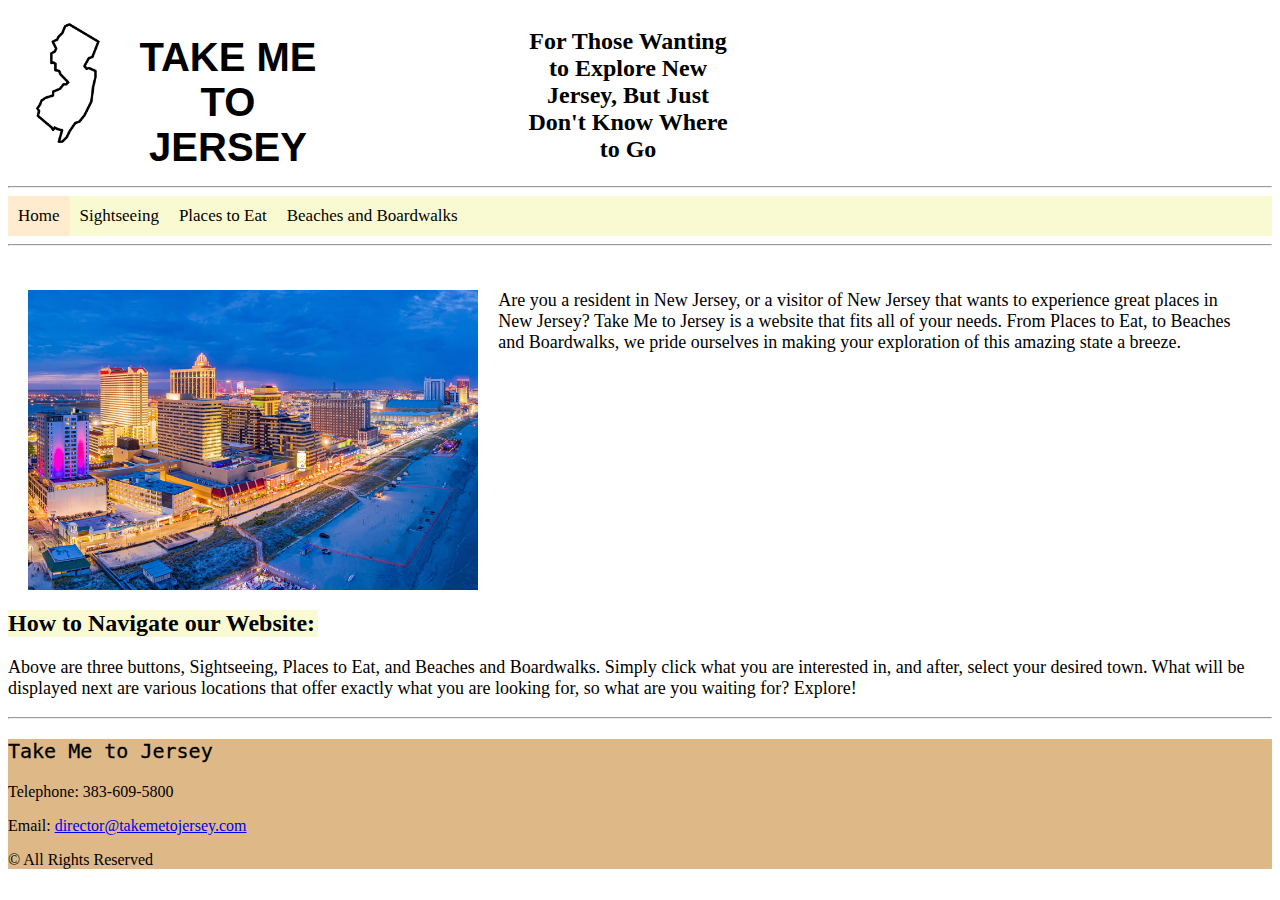
<file: index.html>
<!DOCTYPE html>
<html lang="en">
<head>
    <meta charset="UTF-8">
    <meta name="viewport" content="width=device-width, initial-scale=1.0">
    <title>Take Me to Jersey</title>
    <link rel="icon" href="/jersey.png">
    <link rel="stylesheet" text="text/css" href="/jerseywebsite.css">
</head>
    <body>
    <header>
    <div>
        <div class="topHeader">
        <img src="/jersey.png" class="jerseyIcon">
        <h1 class="jerseySightsTop">TAKE ME TO JERSEY</h1> 
        <h2 class="forThose">For Those Wanting to Explore New Jersey,
            But Just Don't Know Where to Go
        </h2>
        </div>
        <hr>
        <div class="navBar">
            <a class="active" href="#home">Home</a>
            <a href="/sightseePage.html">Sightseeing</a>
            <a href="eatPage.html">Places to Eat</a>
            <a href="/bbwalkPage.html">Beaches and Boardwalks</a>
        </div>
        <hr>
    </div>
    <br>
    <div class="wrapper">
    <img src="/jerseyHomeImage.jpg" class="jerseyHomeImage">
    <p class="openingText">Are you a resident in New Jersey, or a 
        visitor of New Jersey that wants to experience great places
        in New Jersey? Take Me to Jersey is a website that fits all of your
        needs. From Places to Eat, to Beaches and Boardwalks, we
        pride ourselves in making your exploration of this amazing state
        a breeze.
    </p>
    </div>
    <h2 class="howNav">How to Navigate our Website:</h2>
    <p class="openingText">Above are three buttons, Sightseeing,
        Places to Eat, and Beaches and Boardwalks. Simply click what you
        are interested in, and after, select your desired town. What will
        be displayed next are various locations that offer exactly what
        you are looking for, so what are you waiting for? Explore! 
    </p>
    </header>
    <footer>
        <hr>
        <div style="background-color: burlywood;">
            <p style="font-family: monospace; font-size: x-large;color: black;-webkit-text-stroke: .02cap;-webkit-text-stroke-color: black;">
            Take Me to Jersey</p>
            <p style="color: black;">Telephone: 383-609-5800</p>
            <p style="color: black;">Email: <a href="malito:director@takemetojersey.com">director@takemetojersey.com</a></p>
            <p style="color: black;">&copy; All Rights Reserved</p>
            </div>
    </footer>
    </body>
</html>
</file>
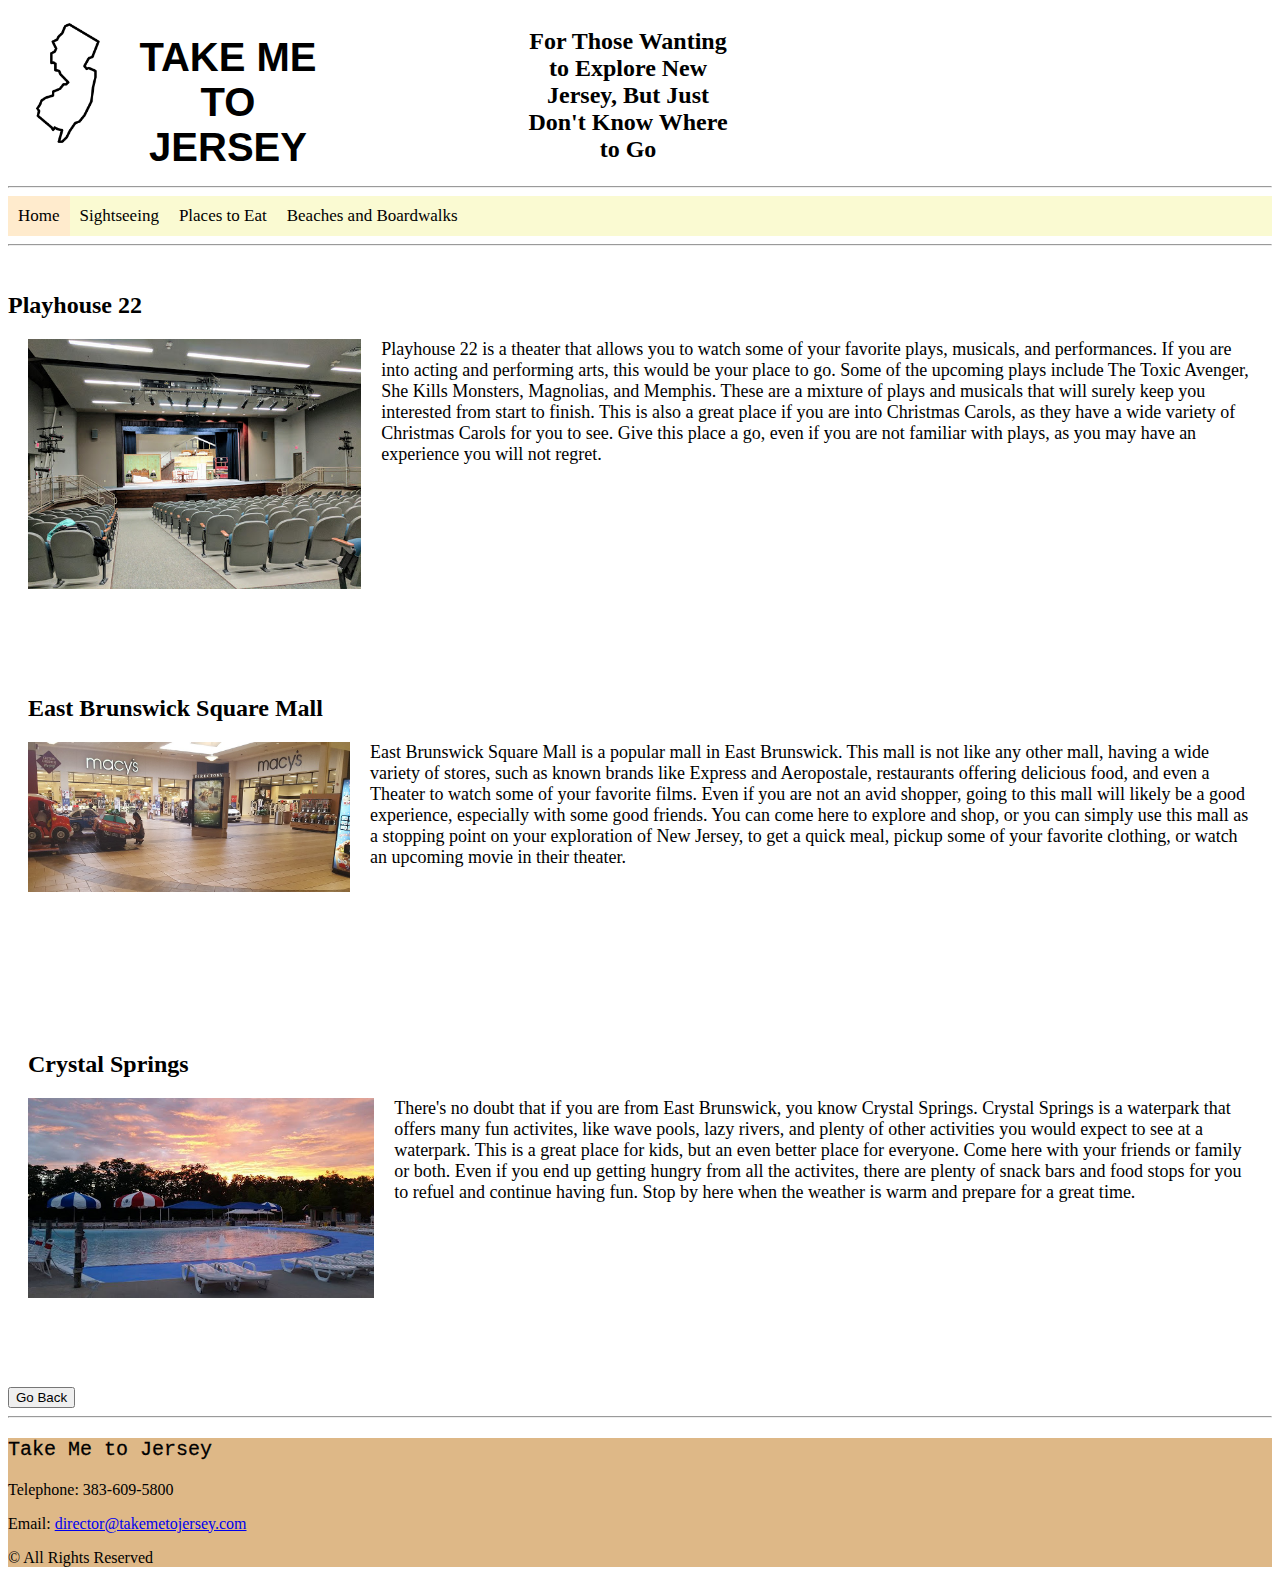
<file: sightEast.html>
<!DOCTYPE html>
<html lang="en">
<head>
    <meta charset="UTF-8">
    <meta name="viewport" content="width=device-width, initial-scale=1.0">
    <title>Take Me to Jersey</title>
    <link rel="icon" href="/jersey.png">
    <link rel="stylesheet" text="text/css" href="/jerseywebsite.css">
</head>
    <body>
    <header>
    <div>
        <div class="topHeader">
        <img src="/jersey.png" class="jerseyIcon">
        <h1 class="jerseySightsTop">TAKE ME TO JERSEY</h1> 
        <h2 class="forThose">For Those Wanting to Explore New Jersey,
            But Just Don't Know Where to Go
        </h2>
        </div>
        <hr>
        <div class="navBar">
            <a class="active" href="#home">Home</a>
            <a href="/sightseePage.html">Sightseeing</a>
            <a href="eatPage.html">Places to Eat</a>
            <a href="/bbwalkPage.html">Beaches and Boardwalks</a>
        </div>
        <hr>
    </div>
    <br>
    <h2>Playhouse 22</h2>
    <div class="wrapper">
    <img src="/play22.jpg" class="play22">
    <p class="wrapText">Playhouse 22 is a theater that allows you to watch some of your
        favorite plays, musicals, and performances. If you are into acting and
        performing arts, this would be your place to go. Some of the upcoming plays include
        The Toxic Avenger, She Kills Monsters, Magnolias, and Memphis. These are a mixture
        of plays and musicals that will surely keep you interested from start to finish.
        This is also a great place if you are into Christmas Carols, as they have a wide
        variety of Christmas Carols for you to see. Give this place a go, even if you are not
        familiar with plays, as you may have an experience you will not regret.
    </p>
    </div>
    <br><br>
    <div class="wrapper">
    <h2>East Brunswick Square Mall</h2>
    <img src="/ebmall.jpg" style="float: left;height: 150px;padding-right: 20px;">
    <p class="wrapText">East Brunswick Square Mall is a popular mall in East Brunswick. This mall is not like any other mall, having
        a wide variety of stores, such as known brands like Express and Aeropostale, restaurants offering delicious food, and even a 
        Theater to watch some of your favorite films. Even if you are not an avid shopper, going to this mall will likely be a good 
        experience, especially with some good friends. You can come here to explore and shop, or you can simply use this mall as a stopping
        point on your exploration of New Jersey, to get a quick meal, pickup some of your favorite clothing, or watch an upcoming movie in their theater.
    </p>
    </div>
    <br><br>
    <div class="wrapper">
    <h2>Crystal Springs</h2>
    <img src="/crystalspring.jpg" style="float: left;height: 200px;padding-right: 20px;">
    <p class="wrapText">There's no doubt that if you are from East Brunswick, you know Crystal Springs. Crystal
        Springs is a waterpark that offers many fun activites, like wave pools, lazy rivers, and plenty of other
        activities you would expect to see at a waterpark. This is a great place for kids, but an even better place 
        for everyone. Come here with your friends or family or both. Even if you end up getting hungry from all the
        activites, there are plenty of snack bars and food stops for you to refuel and continue having fun. Stop by here
        when the weather is warm and prepare for a great time.
    </p>
    </div>
    <br><br>
    <a href="sightseePage.html"><button>Go Back</button></a>
    </header>
    <footer>
        <hr>
        <div style="background-color: burlywood;">
            <p style="font-family: monospace; font-size: x-large;color: black;-webkit-text-stroke: .02cap;-webkit-text-stroke-color: black;">
            Take Me to Jersey</p>
            <p style="color: black;">Telephone: 383-609-5800</p>
            <p style="color: black;">Email: <a href="malito:director@takemetojersey.com">director@takemetojersey.com</a></p>
            <p style="color: black;">&copy; All Rights Reserved</p>
            </div>
    </footer>
    </body>
</html>
</file>
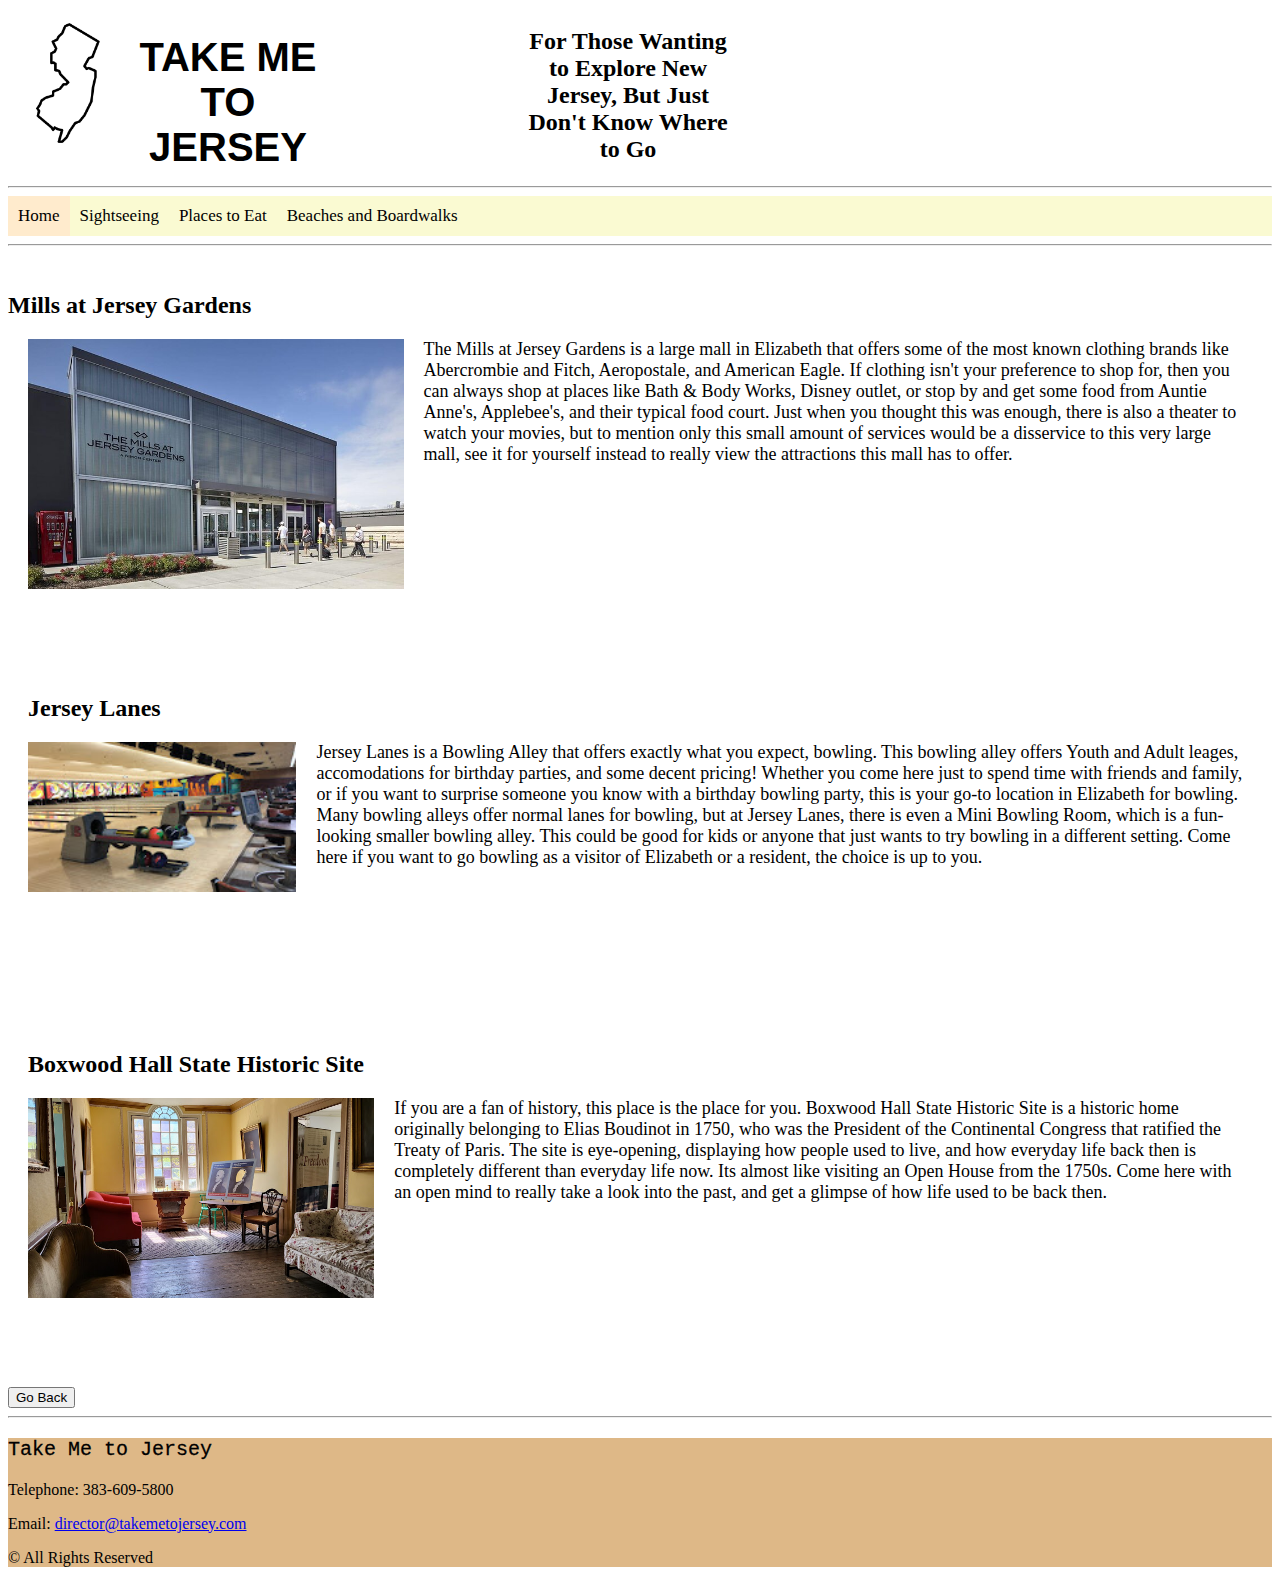
<file: sightLiz.html>
<!DOCTYPE html>
<html lang="en">
<head>
    <meta charset="UTF-8">
    <meta name="viewport" content="width=device-width, initial-scale=1.0">
    <title>Take Me to Jersey</title>
    <link rel="icon" href="/jersey.png">
    <link rel="stylesheet" text="text/css" href="/jerseywebsite.css">
</head>
    <body>
    <header>
    <div>
        <div class="topHeader">
        <img src="/jersey.png" class="jerseyIcon">
        <h1 class="jerseySightsTop">TAKE ME TO JERSEY</h1> 
        <h2 class="forThose">For Those Wanting to Explore New Jersey,
            But Just Don't Know Where to Go
        </h2>
        </div>
        <hr>
        <div class="navBar">
            <a class="active" href="#home">Home</a>
            <a href="/sightseePage.html">Sightseeing</a>
            <a href="eatPage.html">Places to Eat</a>
            <a href="/bbwalkPage.html">Beaches and Boardwalks</a>
        </div>
        <hr>
    </div>
    <br>
    <h2>Mills at Jersey Gardens</h2>
    <div class="wrapper">
    <img src="millsLiz.jpg" class="play22">
    <p class="wrapText">The Mills at Jersey Gardens is a large mall in Elizabeth
        that offers some of the most known clothing brands like Abercrombie and Fitch, 
        Aeropostale, and American Eagle. If clothing isn't your preference to shop for,
        then you can always shop at places like Bath & Body Works, Disney outlet, or stop
        by and get some food from Auntie Anne's, Applebee's, and their typical food court.
        Just when you thought this was enough, there is also a theater to watch your movies,
        but to mention only this small amount of services would be a disservice to this very 
        large mall, see it for yourself instead to really view the attractions this mall has
        to offer.
    </p>
    </div>
    <br><br>
    <div class="wrapper">
    <h2>Jersey Lanes</h2>
    <img src="jerseyLane.jpg" style="float: left;height: 150px;padding-right: 20px;">
    <p class="wrapText">Jersey Lanes is a Bowling Alley that offers exactly what you expect, bowling.
        This bowling alley offers Youth and Adult leages, accomodations for birthday parties, and some 
        decent pricing! Whether you come here just to spend time with friends and family, or if 
        you want to surprise someone you know with a birthday bowling party, this is your go-to location
        in Elizabeth for bowling. Many bowling alleys offer normal lanes for bowling, but at Jersey Lanes,
        there is even a Mini Bowling Room, which is a fun-looking smaller bowling alley. This could be good for kids
        or anyone that just wants to try bowling in a different setting. Come here if you want to go bowling
        as a visitor of Elizabeth or a resident, the choice is up to you.
    </p>
    </div>
    <br><br>
    <div class="wrapper">
    <h2>Boxwood Hall State Historic Site</h2>
    <img src="boxwood.jpg" style="float: left;height: 200px;padding-right: 20px;">
    <p class="wrapText">If you are a fan of history, this place is the place for you.
        Boxwood Hall State Historic Site is a historic home originally belonging to Elias
        Boudinot in 1750, who was the President of the Continental Congress that ratified the
        Treaty of Paris. The site is eye-opening, displaying how people used to live, and how
        everyday life back then is completely different than everyday life now. Its almost like
        visiting an Open House from the 1750s. Come here with an open mind to really take a look
        into the past, and get a glimpse of how life used to be back then.
    </p>
    </div>
    <br><br>
    <a href="sightseePage.html"><button>Go Back</button></a>
    </header>
    <footer>
        <hr>
        <div style="background-color: burlywood;">
            <p style="font-family: monospace; font-size: x-large;color: black;-webkit-text-stroke: .02cap;-webkit-text-stroke-color: black;">
            Take Me to Jersey</p>
            <p style="color: black;">Telephone: 383-609-5800</p>
            <p style="color: black;">Email: <a href="malito:director@takemetojersey.com">director@takemetojersey.com</a></p>
            <p style="color: black;">&copy; All Rights Reserved</p>
            </div>
    </footer>
    </body>
</html>
</file>
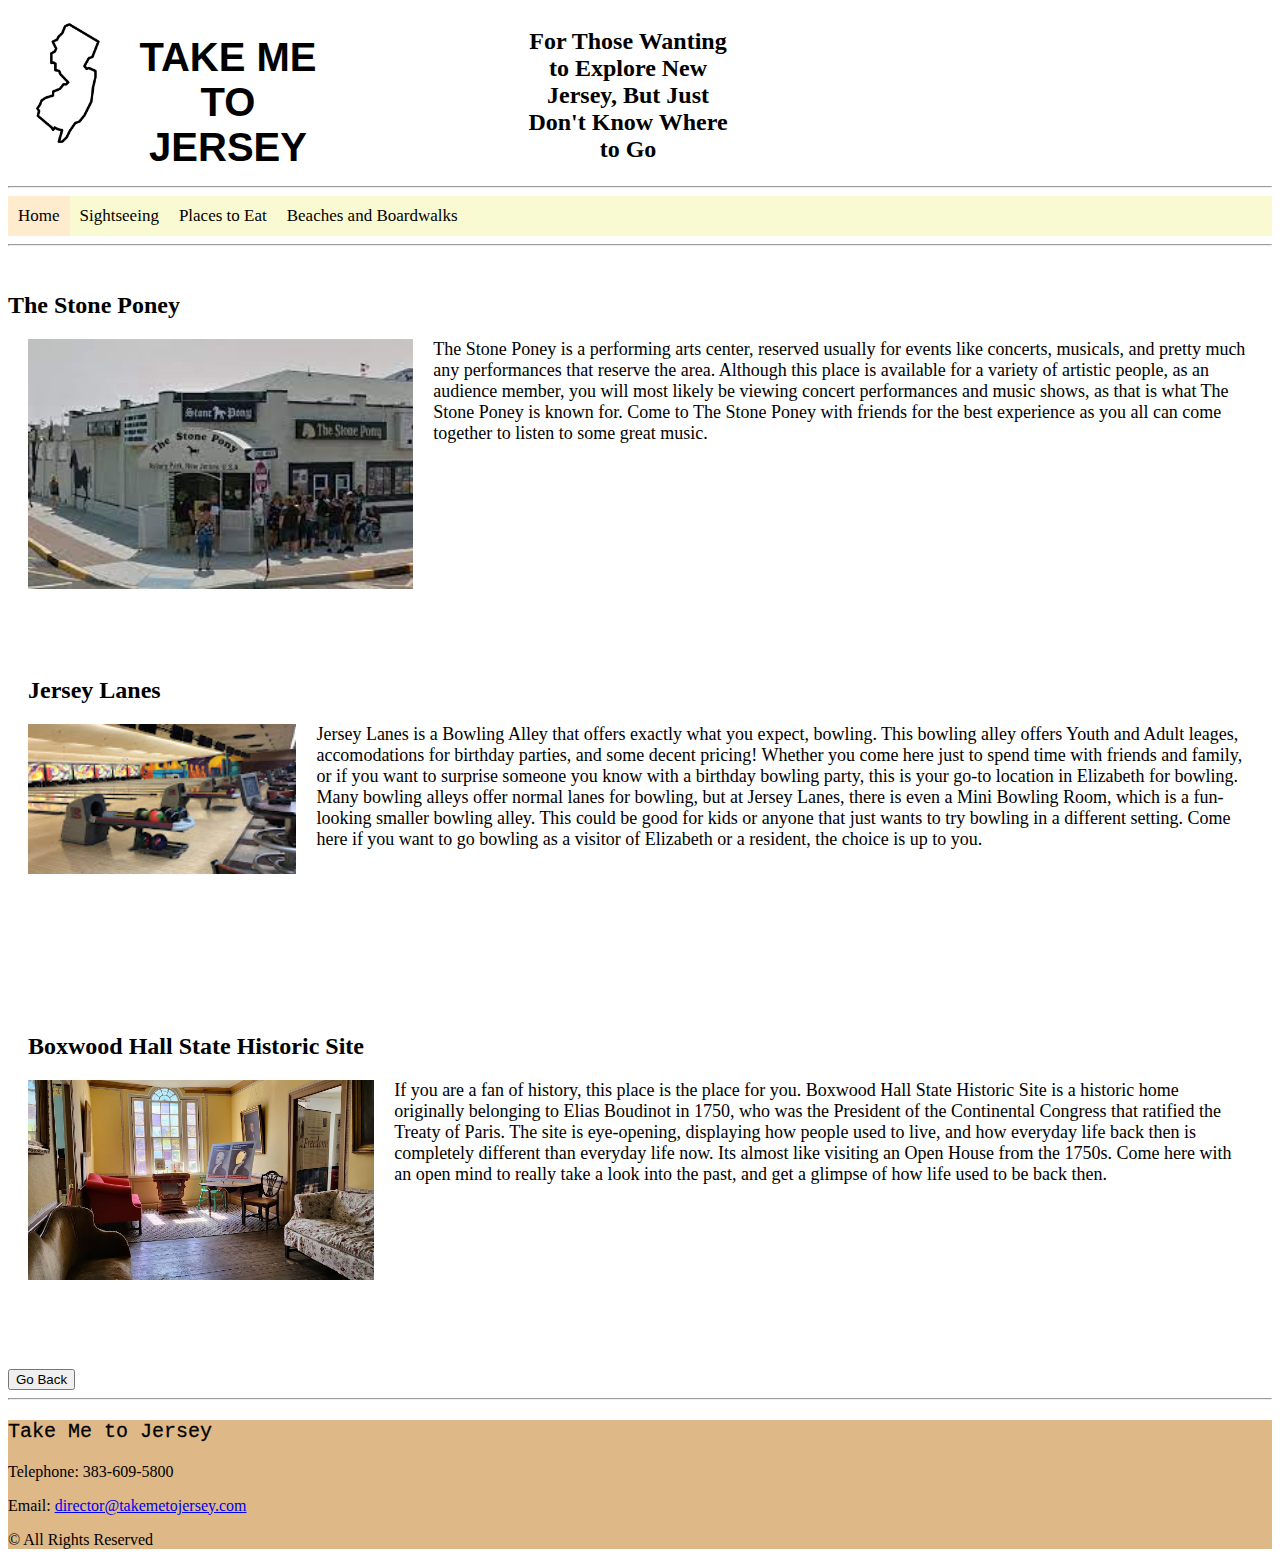
<file: sightNep.html>
<!DOCTYPE html>
<html lang="en">
<head>
    <meta charset="UTF-8">
    <meta name="viewport" content="width=device-width, initial-scale=1.0">
    <title>Take Me to Jersey</title>
    <link rel="icon" href="/jersey.png">
    <link rel="stylesheet" text="text/css" href="/jerseywebsite.css">
</head>
    <body>
    <header>
    <div>
        <div class="topHeader">
        <img src="/jersey.png" class="jerseyIcon">
        <h1 class="jerseySightsTop">TAKE ME TO JERSEY</h1> 
        <h2 class="forThose">For Those Wanting to Explore New Jersey,
            But Just Don't Know Where to Go
        </h2>
        </div>
        <hr>
        <div class="navBar">
            <a class="active" href="#home">Home</a>
            <a href="/sightseePage.html">Sightseeing</a>
            <a href="eatPage.html">Places to Eat</a>
            <a href="/bbwalkPage.html">Beaches and Boardwalks</a>
        </div>
        <hr>
    </div>
    <br>
    <h2>The Stone Poney</h2>
    <div class="wrapper">
    <img src="stonePoney.jpg" class="play22">
    <p class="wrapText">The Stone Poney is a performing arts center, reserved usually
        for events like concerts, musicals, and pretty much any performances that reserve
        the area. Although this place is available for a variety of artistic people, as an
        audience member, you will most likely be viewing concert performances and music shows,
        as that is what The Stone Poney is known for. Come to The Stone Poney with friends for the
        best experience as you all can come together to listen to some great music.
    </p>
    </div>
    <br>
    <div class="wrapper">
    <h2>Jersey Lanes</h2>
    <img src="jerseyLane.jpg" style="float: left;height: 150px;padding-right: 20px;">
    <p class="wrapText">Jersey Lanes is a Bowling Alley that offers exactly what you expect, bowling.
        This bowling alley offers Youth and Adult leages, accomodations for birthday parties, and some 
        decent pricing! Whether you come here just to spend time with friends and family, or if 
        you want to surprise someone you know with a birthday bowling party, this is your go-to location
        in Elizabeth for bowling. Many bowling alleys offer normal lanes for bowling, but at Jersey Lanes,
        there is even a Mini Bowling Room, which is a fun-looking smaller bowling alley. This could be good for kids
        or anyone that just wants to try bowling in a different setting. Come here if you want to go bowling
        as a visitor of Elizabeth or a resident, the choice is up to you.
    </p>
    </div>
    <br><br>
    <div class="wrapper">
    <h2>Boxwood Hall State Historic Site</h2>
    <img src="boxwood.jpg" style="float: left;height: 200px;padding-right: 20px;">
    <p class="wrapText">If you are a fan of history, this place is the place for you.
        Boxwood Hall State Historic Site is a historic home originally belonging to Elias
        Boudinot in 1750, who was the President of the Continental Congress that ratified the
        Treaty of Paris. The site is eye-opening, displaying how people used to live, and how
        everyday life back then is completely different than everyday life now. Its almost like
        visiting an Open House from the 1750s. Come here with an open mind to really take a look
        into the past, and get a glimpse of how life used to be back then.
    </p>
    </div>
    <br><br>
    <a href="sightseePage.html"><button>Go Back</button></a>
    </header>
    <footer>
        <hr>
        <div style="background-color: burlywood;">
            <p style="font-family: monospace; font-size: x-large;color: black;-webkit-text-stroke: .02cap;-webkit-text-stroke-color: black;">
            Take Me to Jersey</p>
            <p style="color: black;">Telephone: 383-609-5800</p>
            <p style="color: black;">Email: <a href="malito:director@takemetojersey.com">director@takemetojersey.com</a></p>
            <p style="color: black;">&copy; All Rights Reserved</p>
            </div>
    </footer>
    </body>
</html>
</file>
<file: jerseywebsite.css>
.jerseyIcon{
    width: 120px;
    height: 120px;
    padding-top: 15px;
    align-content: center;
}

.forThose {
    display: flex;
    float: right;
    padding-left: 200px;
    padding-top: -100px;
    width: 200px;
    height: 300px;
    position: relative;
}

.topHeader{
    display: flex;
    align-content: center;
    text-align: center;
    width: 800px;
    height: 170px;
}

.jerseySightsTop{
    font-family:'Trebuchet MS', 'Lucida Sans Unicode', 'Lucida Grande', 'Lucida Sans', Arial, sans-serif;
    font-size: 40px;
    width: 200px;
}

.navBar {
    background-color:lightgoldenrodyellow;
    overflow: hidden;
}

.navBar a {
    float: left;
    color: black;
    text-align: center;
    padding: 10px 10px;
    text-decoration: none;
    font-size: 17px;
}

.jerseyHomeImage {
    height: 300px;
    float: left;
    padding-right: 20px;
}

.wrapper {
    height: 300px;
    margin-left: 20px;
    margin-right: 20px;
}

.openingText {
    display: flex;
    justify-content:baseline;
    align-items: baseline;
    padding-left: -300px;
    font-size: large;
}

.wrapText {
    display: flex;
    justify-content:baseline;
    align-items: baseline;
    padding-left: -300px;
    font-size: large;
}

.howNav {
    background-color: lightgoldenrodyellow;
    width: 310px;
}

.navBar a.active {
    background-color: blanchedalmond;
}

.navBar a:hover {
    background-color:burlywood;
}

.center {
    width: 205px;
    margin: auto;
    padding: 10px;
}

.buttons {
    height: 50px;
    width: 100px;
}

.play22 {
    height: 250px;
    float: left;
    padding-right: 20px;
}
</file>
